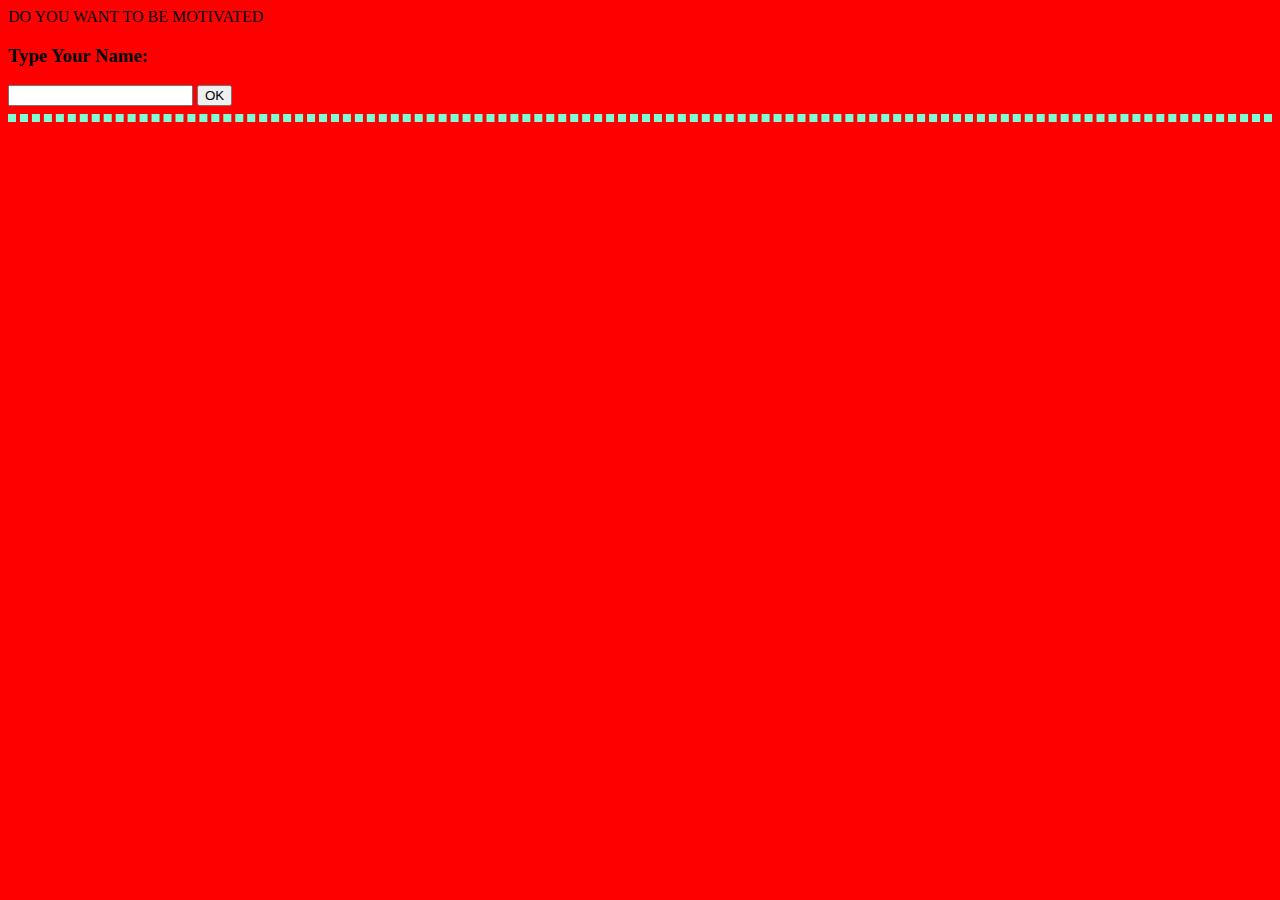
<file: index.html>
<html>
  <head> DO YOU WANT TO BE MOTIVATED
    <script>
       function getName()
       {
           var name = document.getElementById("nameBox").value;
           var message = name + ", grind for your goals!";
           document.getElementById("greeting").innerHTML = message;
       }
       
    </script>

    <style>
       body{
            background-color: red;
           }
       #greeting{
                  font-family: monospace;
                  color:  blue;
                  font-size: 35px;
              }
           hr{
               border: 4px dashed aquamarine;
             }
           </style>
         </head>

         <body>
             <h3>Type Your Name:</h3>
             <input id = "nameBox" type = "text">
             <input type = "button" value = "OK"  onclick = "getName()">
             <br><hr>
             <!--The span tag is used for output, its a tag that can be modified-->
             <span id = "greeting"></span>
         </body>
       </html>
</file>
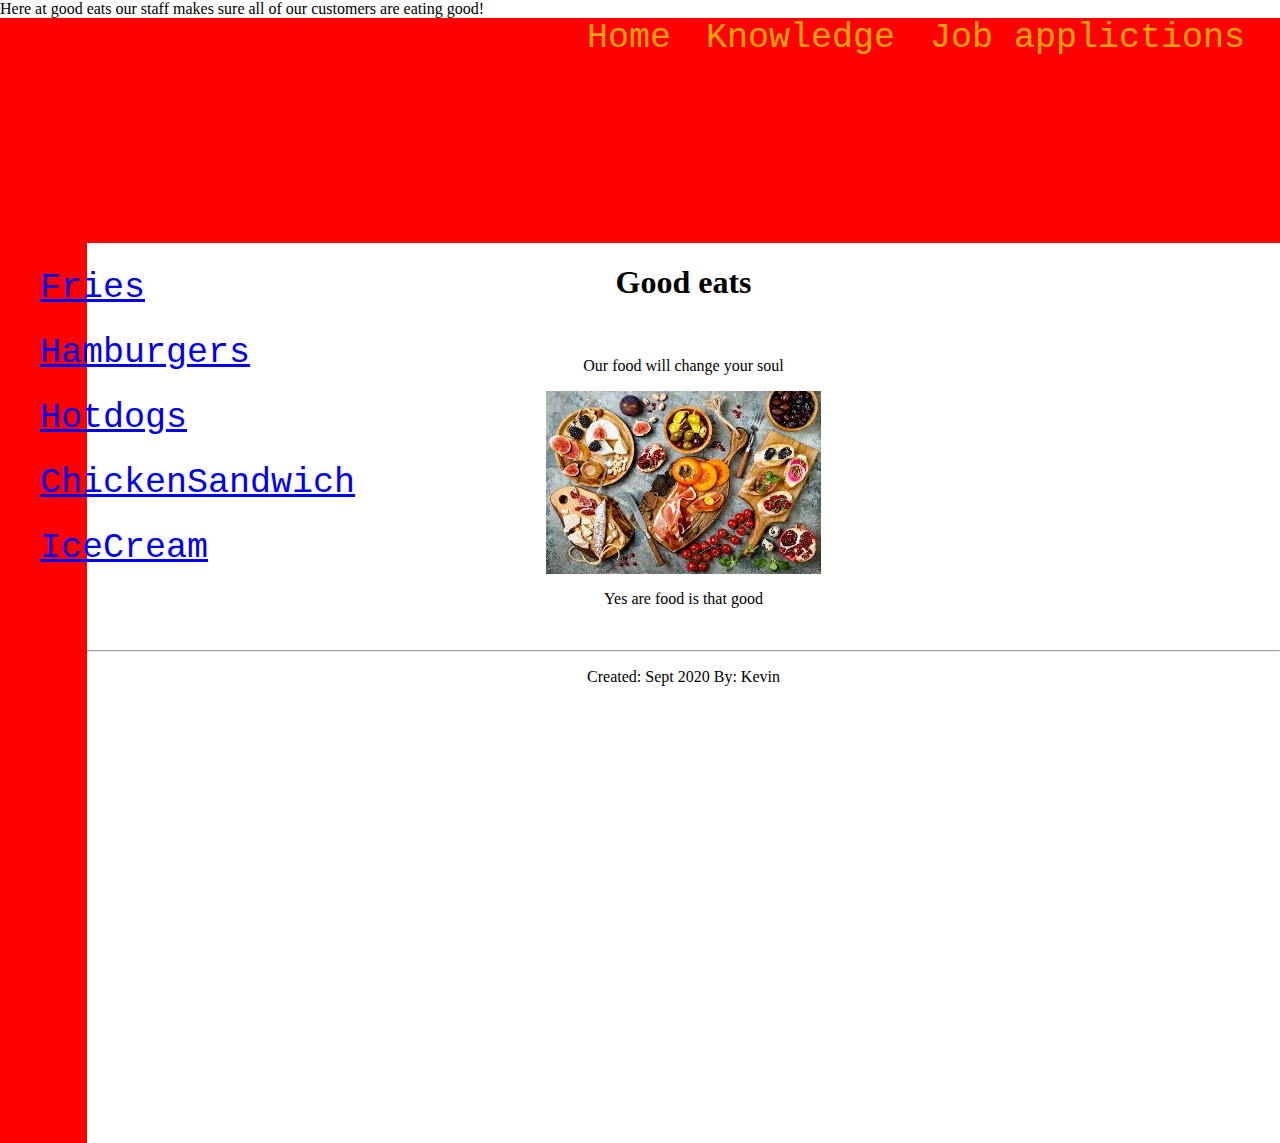
<file: Index.HTML>
<!--NOTES -->
<!-- ctrl-n = Create New File -->
<!-- ctrl-a = Select all -->
<!-- ctrl-c = Copy -->
<!-- ctrl-v = Paste -->
<!-- ctrl-t = switch tab -->
<!-- ctrl-z = UNDO -->
<!-- ctrl-s = Save the File -->
<!-- ctrl-shift-d = auto replicate the line above -->
<!-- hold ctrl = curser in multiple spots -->
<html>
  <head>
    <!--Style it, choose colors titles styles and make it your own!!-->
    <title>Good eats</title>
    <link rel = "stylesheet" href = "navbar.css">
  </head> Here at good eats our staff makes sure all of our customers are eating
  good!
  <body>
    <!--ul = Unorderd List, li = list item-->
    <!--ul = Replace with tabs that make sense ie "events staff about etc"-->
     <ul id = "topNav">
       <li> <a href = "job.html">Job applictions</a> </li>
       <li><a href = "know.html">Knowledge</a></li>
       <li><a href = "index.html">Home</a></li>
     </ul>

     <!--At Least 5 items-->
     <ul id = "menuNav">
       <li><a href ="fries.html">Fries</a></li>
       <li><a href ="hamburger.html">Hamburgers</a></li>
       <li><a href="Hotdogs.html">Hotdogs</a></li>
       <li><a href="chickensandwich.html">ChickenSandwich</a></li>
       <li><a href="IceCream.html">IceCream</a></li>
    </ul>

    <!--Restaurant Content-->
    <!--Replace pictures content decriptions etc.-->
    <div>
      <center>
        <h1>Good eats</h1>
        <br>
        <p>Our food will change your soul </p>
        <img src = "gormet.jpg" alt= "Not found">
        <p>Yes are food is that good</p>
        <br>
        <hr>
        <p>Created: Sept 2020 By: Kevin</p>
     </center>
    </div>
  </body>
</html>
</file>
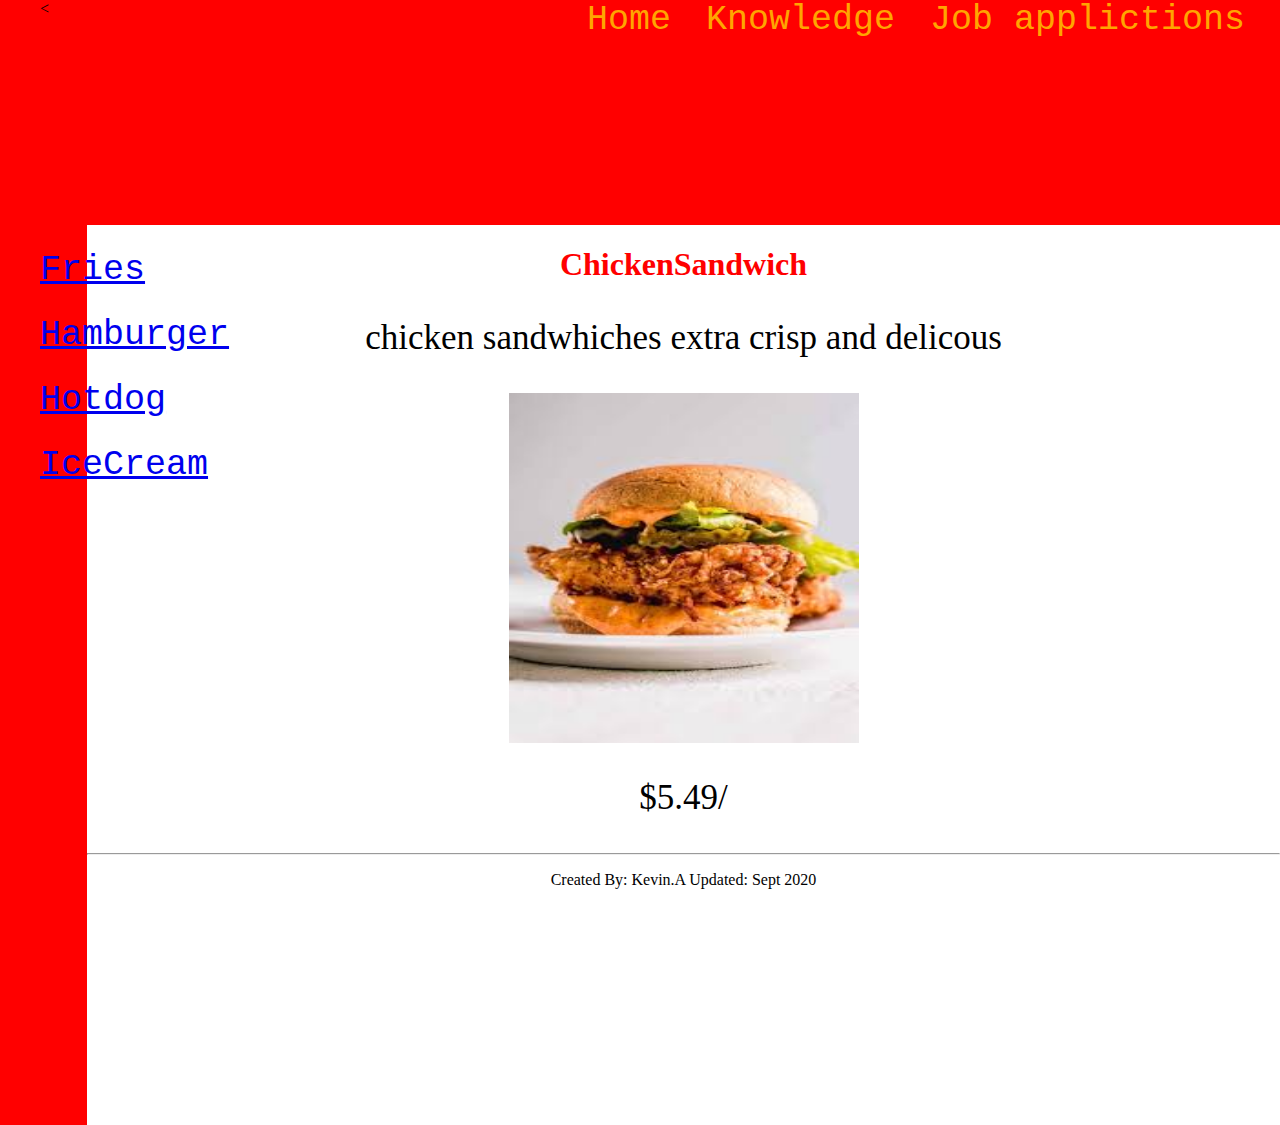
<file: chickensandwich.html>
<!--TAke this and make it your own with pics and colors!-->
<html>
   <head>
    <!--Name your Resturant Below-->
     <title>Good eats</title>
     <link rel = "stylesheet" href = "navbar.css">
   </head>
   <body>
     <!--Update with Location, About, Staff, Events, Catering Etc.-->
     <ul id = "topNav">
       < <li> <a href = "job.html">Job applictions</a> </li>
        <li><a href = "know.html">Knowledge</a></li>
        <li><a href = "index.html">Home</a></li>
     </ul>

     <!--5 Menu items that make sense with your theme-->
     <ul id = "menuNav">
       <li><a href = "fries.html">Fries</a></li>
       <li><a href = "hamburger.html">Hamburger</a></li>
       <li><a href = "Hotdog.html">Hotdog</a></li>
        <li><a href = "IceCream.html">IceCream</a></li>
     </ul>

     <!--Restaurant Content, Changes for the various pages-->
     <div>
        <center>
           <h1 id = "chicktitle">ChickenSandwich</h1>
           <p id = "chickDes">chicken sandwhiches extra crisp and delicous</p>
           <img id = "chickpic" src = "chickensandwich.jpg" alt = "not found">
           <p id = "chickDes">$5.49/<p>
           <hr>
           <p>Created By: Kevin.A Updated: Sept 2020</p>
        </center>
     </div>
   </body>
</html>
</file>
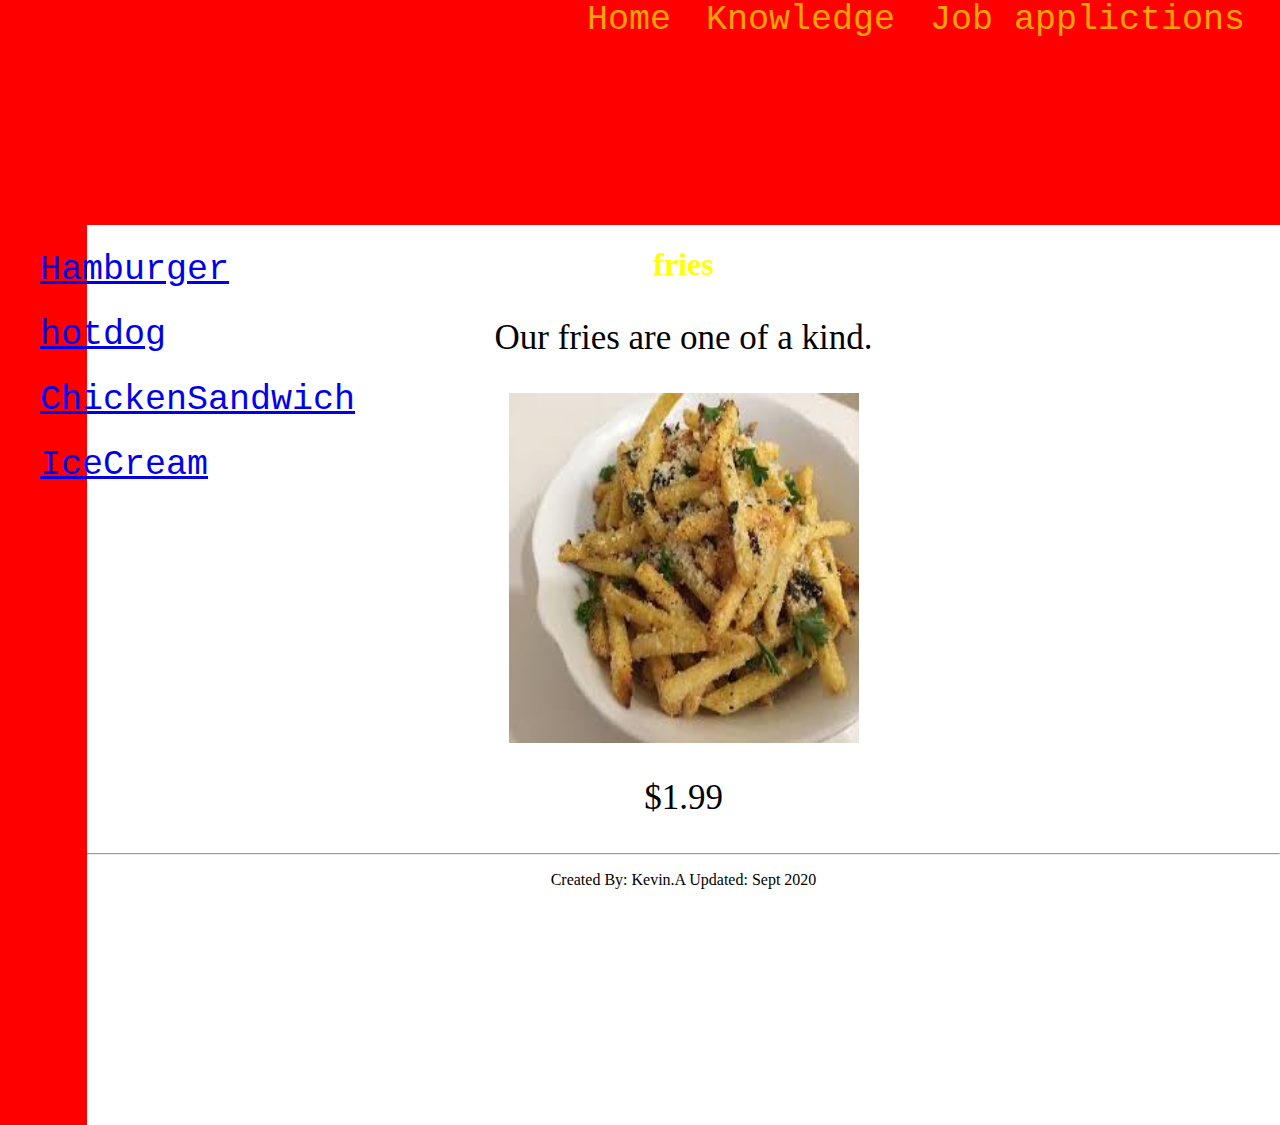
<file: fries.html>
<!--Crtl-a = Select all-->
<!--Crtl-c = copy all-->
<!--Crtl-n = New File-->
<!--Crtl-v = Paste-->
<!--Crtl-s = Save-->

<html>
   <head>
     <title>Good eats</title>
     <link rel = "stylesheet" href = "navbar.css">
   </head>
   <body>
     <ul id = "topNav">
       <li> <a href = "job.html">Job applictions</a> </li>
       <li><a href = "know.html">Knowledge</a></li>
       <li><a href = "index.html">Home</a></li>
     </ul>

     <!--5 Menu items-->
     <ul id = "menuNav">
       <li><a href = "hamburger.html">Hamburger</a></li>
       <li><a href = "hotdog.html">hotdog</a></li>
       <li><a href = "chickensandwich.html">ChickenSandwich</a></li>
        <li><a href = "IceCream.html">IceCream</a></li>
     </ul>

     <!--Restaurant Content-->
     <div>
        <center>
          <h1 id = "fryTitle">fries</h1>
          <p id = "fryDes">Our fries are one of a kind.</p>
          <img id = "Frypic" src = "fries.jpg" alt = "not found">
          <p id = "fryDes"> $1.99 <p>
             <hr>
           <p>Created By: Kevin.A Updated: Sept 2020</p>
        </center>
     </div>
   </body>
</html>
</file>
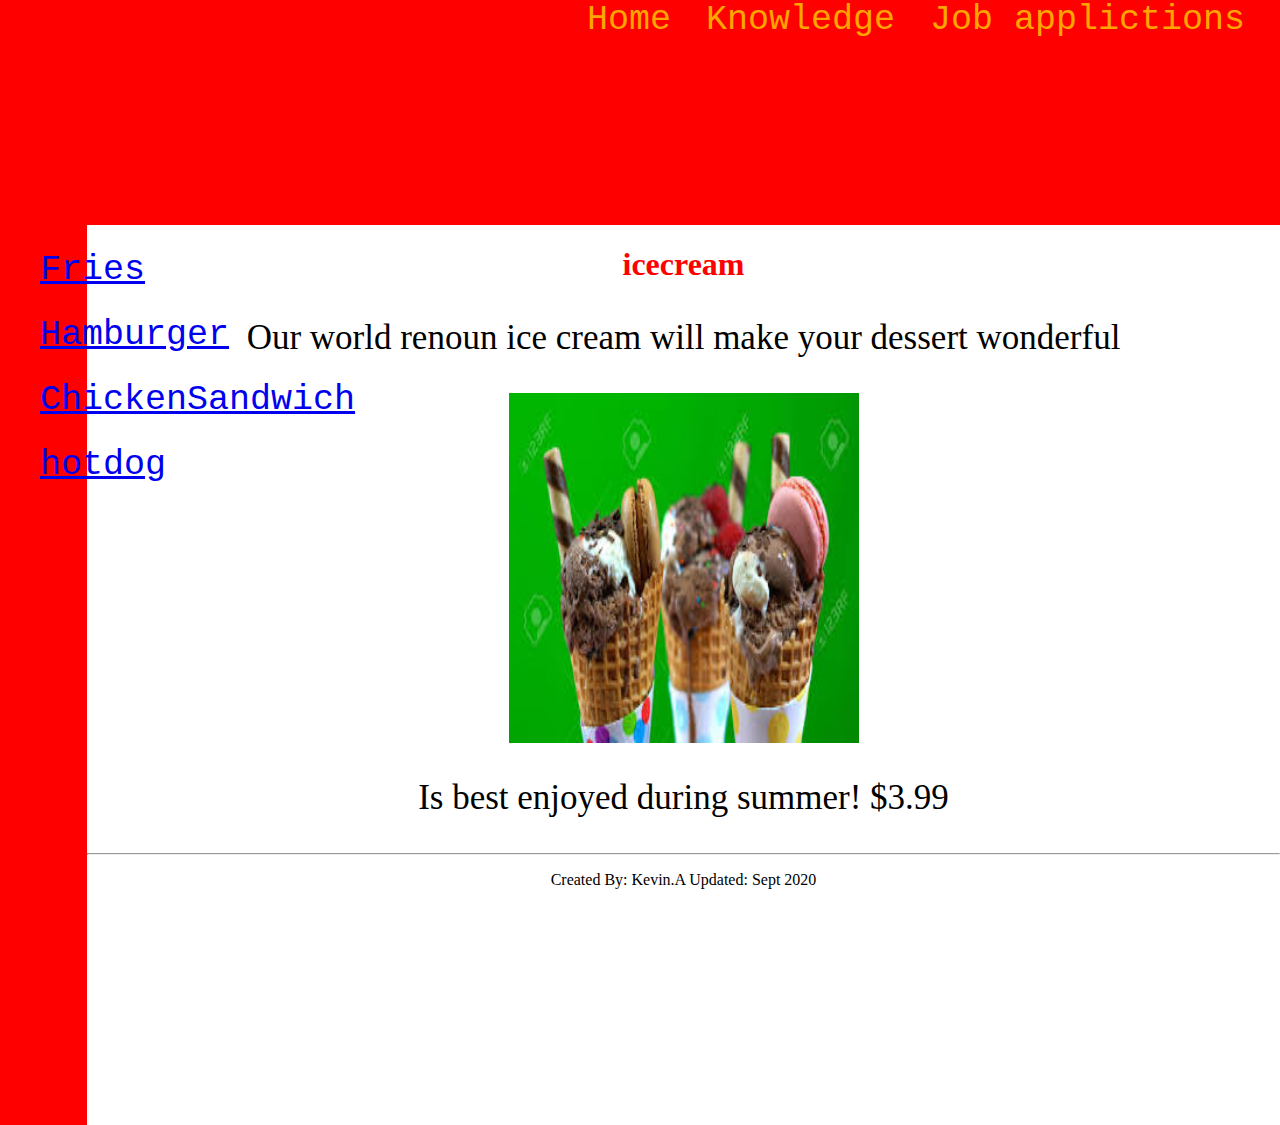
<file: IceCream.html>
<!--TAke this and make it your own with pics and colors!-->
<html>
   <head>
    <!--Name your Resturant Below-->
     <title>Good eats</title>
     <link rel = "stylesheet" href = "navbar.css">
   </head>
   <body>
     <!--Update with Location, About, Staff, Events, Catering Etc.-->
     <ul id = "topNav">
       <li> <a href = "job.html">Job applictions</a> </li>
       <li><a href = "know.html">Knowledge</a></li>
       <li><a href = "index.html">Home</a></li>
     </ul>

     <!--5 Menu items that make sense with your theme-->
     <ul id = "menuNav">
       <li><a href = "fries.html">Fries</a></li>
       <li><a href = "hamburger.html">Hamburger</a></li>
       <li><a href = "chickensandwich.html">ChickenSandwich</a></li>
        <li><a href = "hotdog.html">hotdog</a></li>
     </ul>

     <!--Restaurant Content, Changes for the various pages-->
     <div>
        <center>
           <h1 id = "iceTitle">icecream</h1>
           <p id = "iceDes">Our world renoun ice cream will make your dessert
           wonderful</p>
           <img id = "icepic" src = "icecream.jpg" alt = "not found">
           <p id = "iceDes">Is best enjoyed during summer!    $3.99</p>
           <hr>
           <p>Created By: Kevin.A Updated: Sept 2020</p>
        </center>
     </div>
   </body>
</html>
</file>
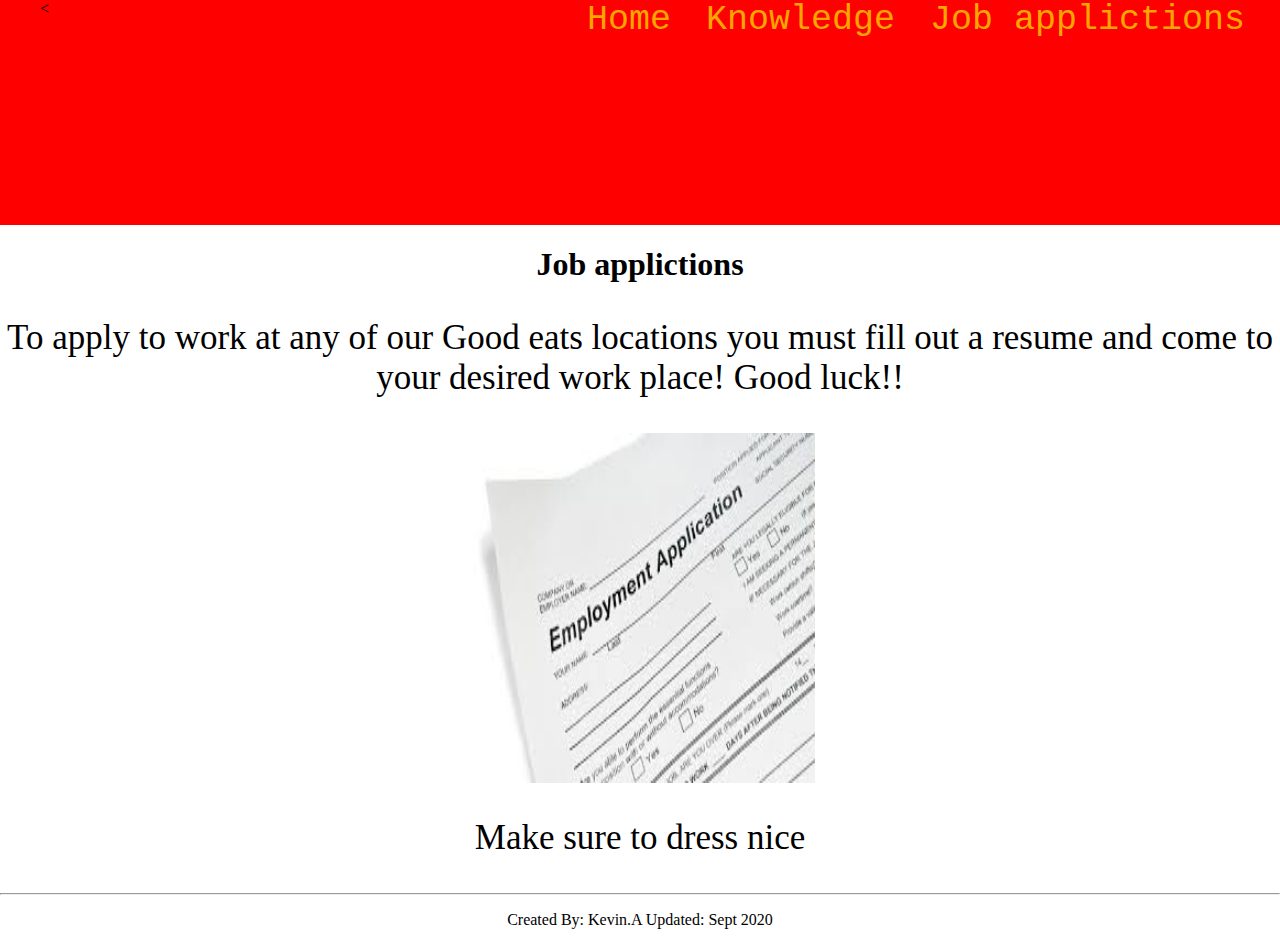
<file: job.html>
<html>
  <head>
    <!--Style it, choose colors titles styles and make it your own!!-->
    <title>Job applictions</title>
    <link rel = "stylesheet" href = "navbar.css">
  </head>
  <!--Update with Location, About, Staff, Events, Catering Etc.-->
  <ul id = "topNav">
    < <li> <a href = "job.html">Job applictions</a> </li>
     <li><a href = "know.html">Knowledge</a></li>
     <li><a href = "index.html">Home</a></li>
  </ul>

  <!--5 Menu items that make sense with your theme--

  <!--Restaurant Content, Changes for the various pages-->
  <div>
     <center>
        <h1 id = "jobtitle">Job applictions</h1>
        <p id = "jobdes">To apply to work at any of our Good eats locations you must fill out
        a resume and come to your desired work place! Good luck!!</p>
        <img id = "jobpic" src = "job.jpg" alt = "not found">
        <p id = "jobdes">Make sure to dress nice <p>
        <hr>
        <p>Created By: Kevin.A Updated: Sept 2020</p>
     </center>
  </div>
</body>
</html>
</file>
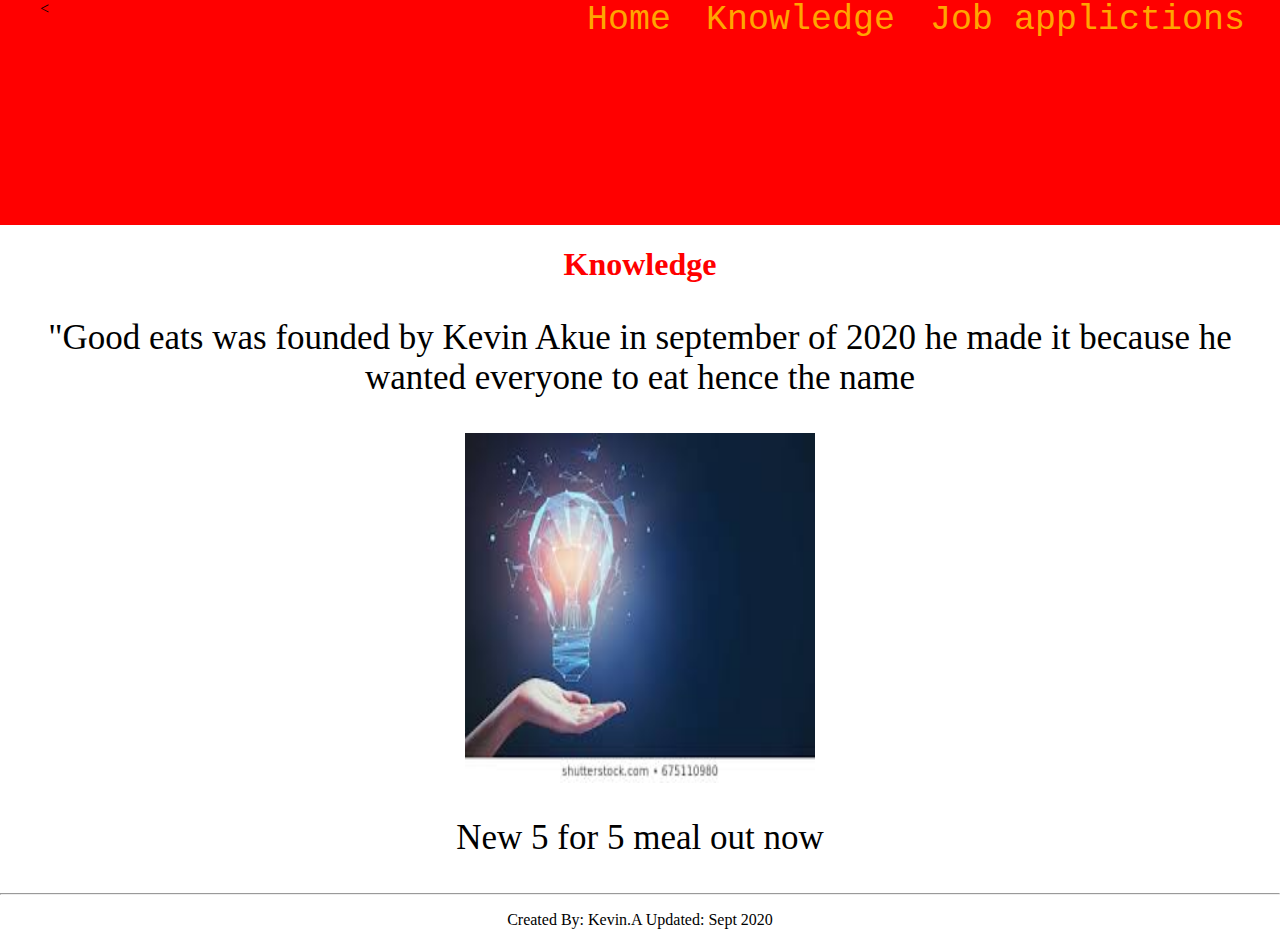
<file: know.html>
<html>
  <head>
    <!--Style it, choose colors titles styles and make it your own!!-->
    <title>Knowledge</title>
    <link rel = "stylesheet" href = "navbar.css">
  </head>
  <!--Update with Location, About, Staff, Events, Catering Etc.-->
  <ul id = "topNav">
    < <li> <a href = "job.html">Job applictions</a> </li>
     <li><a href = "know.html">Knowledge</a></li>
     <li><a href = "index.html">Home</a></li>
  </ul>

  <!--5 Menu items that make sense with your theme--

  <!--Restaurant Content, Changes for the various pages-->
  <div>
     <center>
        <h1 id = "knowtitle">Knowledge</h1>
        <p id = "knowdes">"Good eats was founded by Kevin Akue in september of 2020
      he made it because he wanted everyone to eat hence the name</p>
        <img id = "knowpic" src = "know.jpg" alt = "not found">
        <p id = "knowdes">New 5 for 5 meal out now<p>
        <hr>
        <p>Created By: Kevin.A Updated: Sept 2020</p>
     </center>
  </div>
</body>
</html>
</file>
<file: navbar.css>
body{
  margin: 0px;
}

#topNav{
  background-color: red;
  height: 25%;
  margin: 0px;
}

#topNav li{
    text-decoration: none;
    display: inline;
    float: right;
    padding-right: 35px;
}

#topNav li:hover{
  background-color: red;
}

#topNav li a{
     text-decoration: none;
     font-family:monospace;
     font-size: 35px;
     color: orange;
}

#topNav li a:hover{
  color: yellow;
}

#menuNav{
    height: 100%;
    width: 45px;
    background-color: red;
    border-right: 2px solid red;
    margin: 0px;
    float: left;
}

#menuNav li{
  list-style: none;
  font-size: 35px;
  font-family: monospace;
  padding-top: 25px;
}


#hamTitle{
  color: red;
}

#hamDes{
  font-size: 35px;
}

#hamPic{
  width: 350px;
  height: 350px;
}

#fryTitle{
  color:yellow;
}

#fryDes{
  font-size: 35px;
}

#frypic{
  width: 350px;
  height: 350px;
}

#hotTitle{
  color:red;
}

#hotdes{
  font-size: 35px;
}

#hotPic{
  width: 350px;
  height: 350px;
}

#chicktitle{
  color:red;
}

#chickDes{
  font-size: 35px;
}

#chickpic{
  width: 350px;
  height: 350px;
}

#iceTitle{
  color: red;
}

#icedes{
  font-size: 35px;
}

#icepic{
  width: 350px;
  height: 350px;
}

#jobtitle{
  color:black;
}

#jobdes{
  font-size: 35px;
}

#jobpic{
  width: 350px;
  height: 350px;
}

#knowtitle{
  color:red;
}

#knowdes{
  font-size: 35px;
}

#knowpic{
  width: 350px;
  height: 350px;
}
</file>
